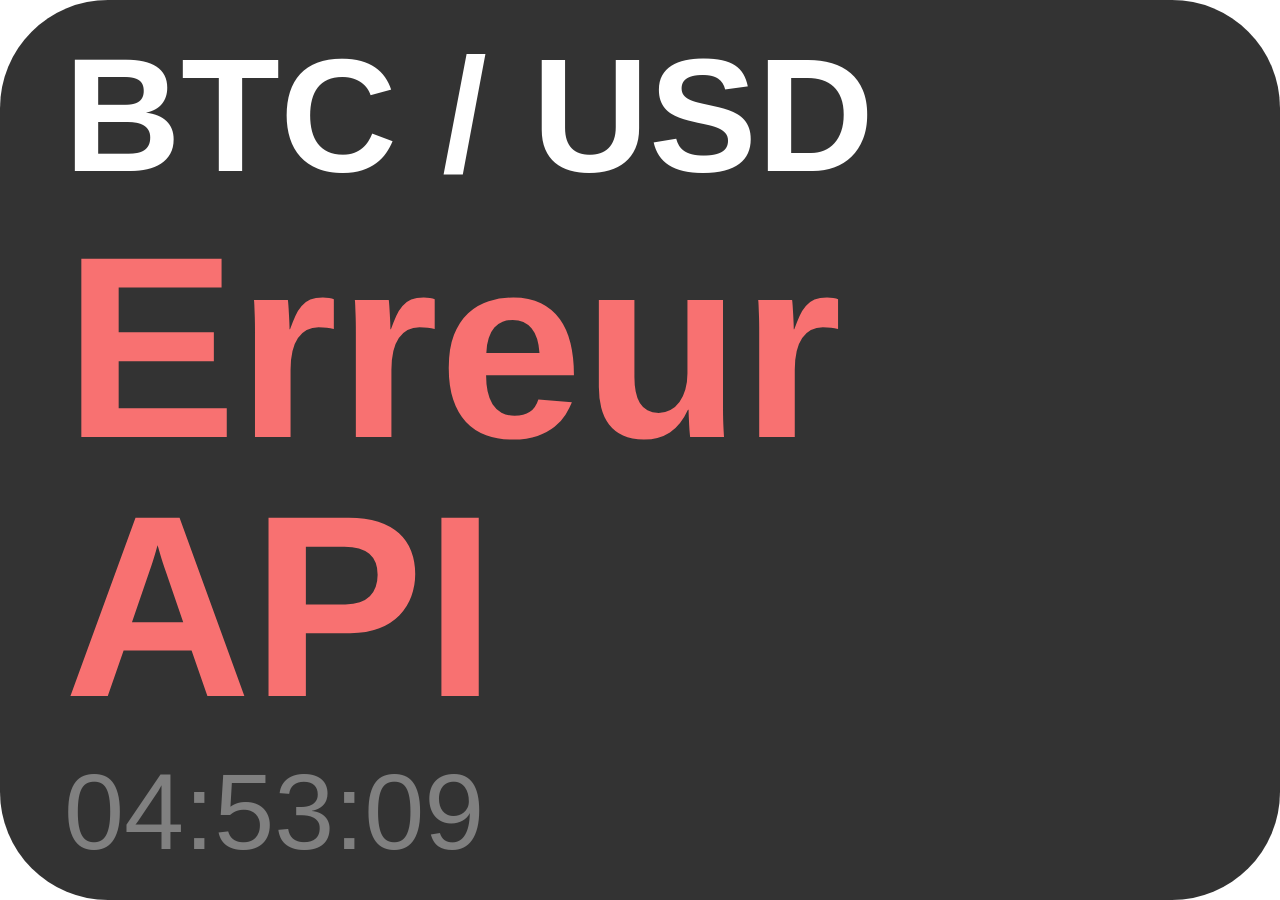
<file: crypto-widget/index.html>
<!DOCTYPE html>
<html lang="fr">
<head>
    <meta charset="UTF-8" />
    <meta name="viewport" content="width=device-width, initial-scale=1.0" />
    <title>Crypto Widget</title>
    <link rel="stylesheet" href="style.css" />
</head>

<body>
         <div id="crypto-widget">
            <div class="content">
                <div class="title"> BTC / USD</div>
                <div class="price" id="price">Chargement...</div>
                <div class="time" id="time">--:--:--</div>
            </div>
        </div>

    <script src="script.js"></script>
</body>
</html>
</file>
<file: crypto-widget/style.css>
html, body {
    margin: 0;
    padding: 0;
    width: 100%;
    height: 100%;
    background: transparent;
    overflow: hidden;
    font-family: Arial, sans-serif;
}

body {
    display: flex;
    align-items: stretch;
    justify-content: stretch;
}

#crypto-widget {
    width: 100%;
    height: 100%;
    box-sizing: border-box;
    padding: 1% 5%;

    background: rgba(0, 0, 0, 0.8);
    color: white;
    border-radius: 12vmin;

    display: flex;
    align-items: center;
}

.content {
    width: 100%;

    display: flex;
    flex-direction: column;
    gap: 0.2em;

    font-size: 12vmin;
}

.title {
    margin: 0;
    font-size: 1.5em;
    font-weight: bold;
    line-height: 1;
}

.price {
    margin: 0;
    font-size: 2.4em;
    font-weight: bold;
    line-height: 1;
}

.time {
    margin: 0;
    font-size: 1em;
    line-height: 1;
    color: gray;
}

.up {
    color: #4ade80;
}

.down {
    color: #f87171;
}

.neutral {
    color: white;
}

.error {
    color: #f87171;
}
</file>
